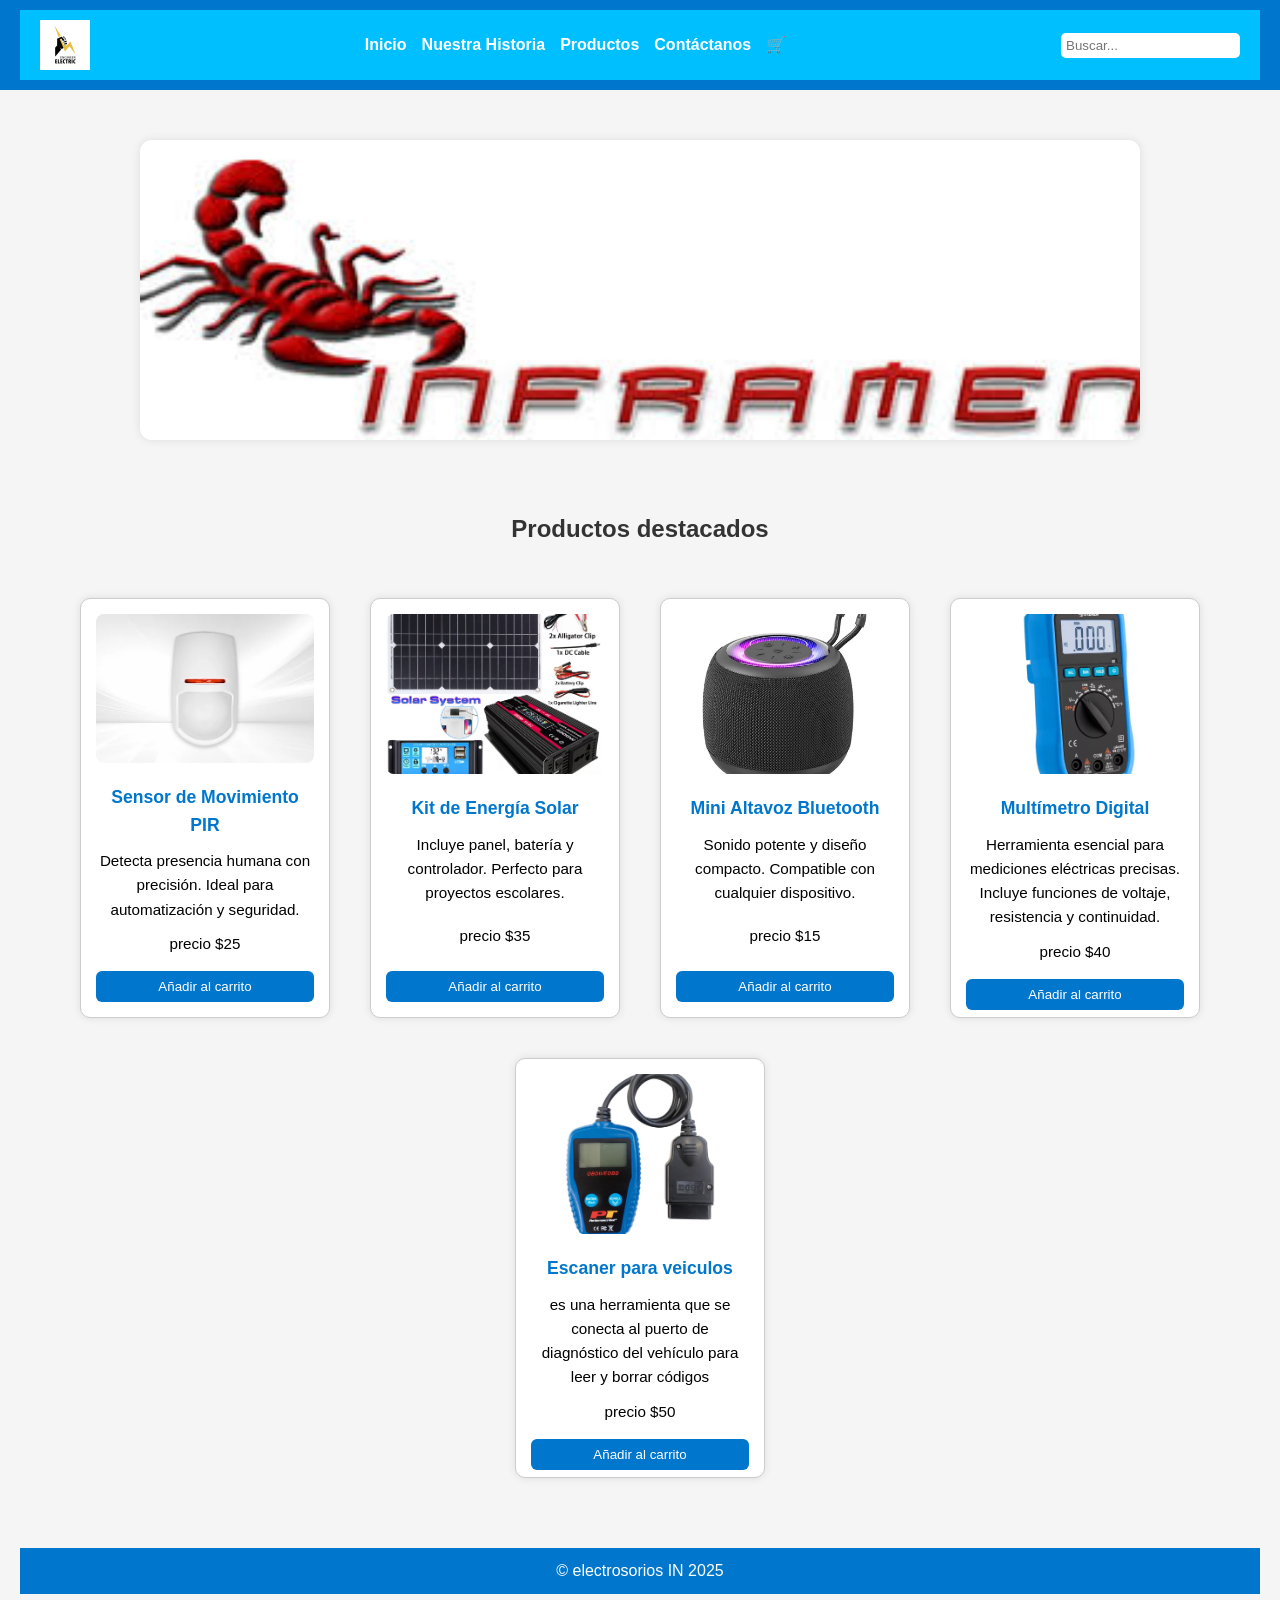
<file: index.html>
<!DOCTYPE html>
<html lang="es">
<head>
  <meta charset="UTF-8" />
  <meta name="viewport" content="width=device-width, initial-scale=1.0" />
  <title>Inicio</title>
 <link rel="stylesheet" href="css/style.css" />
  <link rel="stylesheet" href="css/style.css" />
  <script defer src="js/jv"></script>
</head>
<body>
  <header>
    <nav class="navbar">
      <img src="img/logotipo-vectorial-de-reparación-electricistas-y-electrónicos-electrónica-206786100.webp" alt="Logo" class="logo" />
      <ul>
        <li><a href="index.html">Inicio</a></li>
        <li><a href="nuestrahistoria.html">Nuestra Historia</a></li>
        <li><a href="productos.html">Productos</a></li>
        <li><a href="contacto.html">Contáctanos</a></li>
        <li><a href="servicio.html">🛒</a></li>
      </ul>
      <input type="search" placeholder="Buscar..." />
    </nav>
  </header>

  <main><section class="carrusel">
      <div class="carrusel-imagenes">
        <img src="img/7777777777777777777777777777777777.jpg" alt="Banner 2" />
      </div>
    </section>
  </main>
  
  <main>
    <section>
      <section>
  <h2>Productos destacados</h2>
  <div class="tarjetas-horizontal">
    <div class="tarjeta">
      <img src="img/fd57315048b2a0e2ee02ed04b0927842_XL.webp" alt="Sensor PIR" />
      <h3>Sensor de Movimiento PIR</h3>
      <p>Detecta presencia humana con precisión. Ideal para automatización y seguridad.</p>
     <p>precio $25</p>
      <button>Añadir al carrito</button>
    </div>

    <div class="tarjeta">
      <img src="img/220V-4000W-Solar-Panel-Kit-Complete-Solar-Power-Generator-30A-Home-Grid-System_51e54fa6-2ecc-4fbf-9972-12c60bc49347.71da4226796117eb7ba81a7104b8a400.avif" alt="Kit solar" />
      <h3>Kit de Energía Solar</h3>
      <p>Incluye panel, batería y controlador. Perfecto para proyectos escolares.</p>
      <p>precio $35</p>
      <button>Añadir al carrito</button>
    </div>

    <div class="tarjeta">
      <img src="img/altavoz-bluetooth-mini-53-negro-usams.jpg" alt="Altavoz Bluetooth" />
      <h3>Mini Altavoz Bluetooth</h3>
      <p>Sonido potente y diseño compacto. Compatible con cualquier dispositivo.</p>
     <p>precio $15</p>
      <button>Añadir al carrito</button>
    </div>

    <div class="tarjeta">
      <img src="img/168325-multimetro-digital-auto-rango-con-detector-de-voltaje.webp" alt="Multímetro" />
      <h3>Multímetro Digital</h3>
      <p>Herramienta esencial para mediciones eléctricas precisas. Incluye funciones de voltaje, resistencia y continuidad.</p>
    <p>precio $40</p>
      <button>Añadir al carrito</button>
    </div>
    <div class="tarjeta">
  <img src="img/125289.jpg" alt="Multímetro Digital" />
  <h3>Escaner para veiculos</h3>
  <p>es una herramienta que se conecta al puerto de diagnóstico del vehículo para leer y borrar códigos</p>
 <p>precio $50</p>
  <button>Añadir al carrito</button>
</div>
  </div>
</section>
  <footer>
    <p>&copy; electrosorios IN 2025</p>
  </footer>
</body>
</html>
</file>
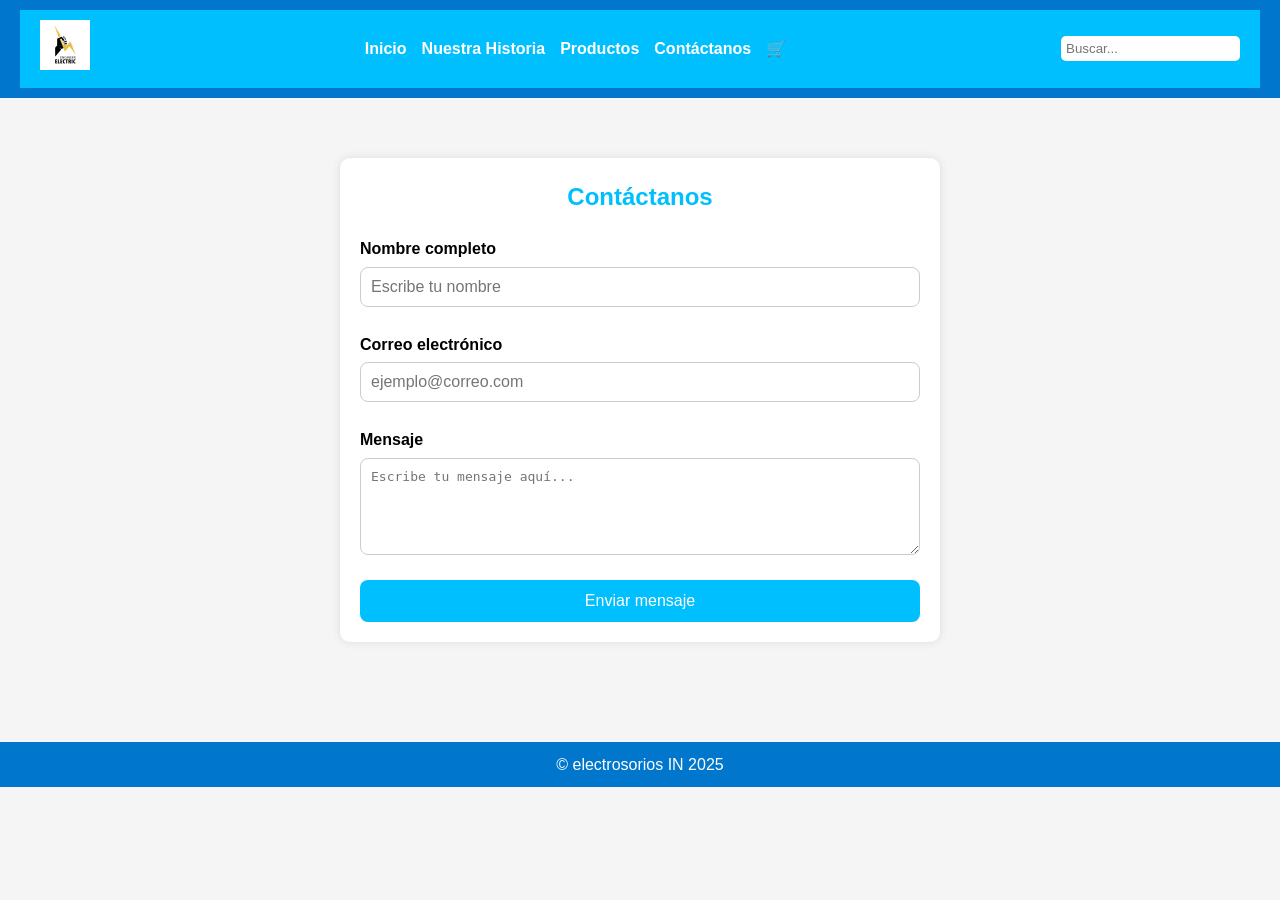
<file: contacto.html>
<!DOCTYPE html>
<html lang="es">
<head>
  <meta charset="UTF-8" />
  <meta name="viewport" content="width=device-width, initial-scale=1.0" />
  <title>Contáctanos</title>
  <link rel="stylesheet" href="css/style.css" />
  <script defer src="js/jv"></script>
</head>
<body>
  <header>
    <nav class="navbar">
     <a href="index.html" class="logo-link">
  <img src="img/logotipo-vectorial-de-reparación-electricistas-y-electrónicos-electrónica-206786100.webp" alt="LinceTec" class="logo" />
</a>
      <ul>
        <li><a href="index.html">Inicio</a></li>
        <li><a href="nuestrahistoria.html">Nuestra Historia</a></li>
        <li><a href="productos.html">Productos</a></li>
        <li><a href="contacto.html">Contáctanos</a></li>
        <li><a href="carrito.html">🛒</a></li>
      </ul>
      <input type="search" placeholder="Buscar..." />
    </nav>
  </header>

  <main>
    <section class="contacto">
  <h2>Contáctanos</h2>
  <form>
    <div class="campo">
      <label for="nombre">Nombre completo</label>
      <input type="text" id="nombre" name="nombre" placeholder="Escribe tu nombre" required />
    </div>

    <div class="campo">
      <label for="correo">Correo electrónico</label>
      <input type="email" id="correo" name="correo" placeholder="ejemplo@correo.com" required />
    </div>

    <div class="campo">
      <label for="mensaje">Mensaje</label>
      <textarea id="mensaje" name="mensaje" rows="5" placeholder="Escribe tu mensaje aquí..." required></textarea>
    </div>

    <button type="submit">Enviar mensaje</button>
  </form>
</section>
  </main>

  </main>

  <footer>
    <p>&copy; electrosorios IN 2025</p>
  </footer>
</body>
</html>
</file>
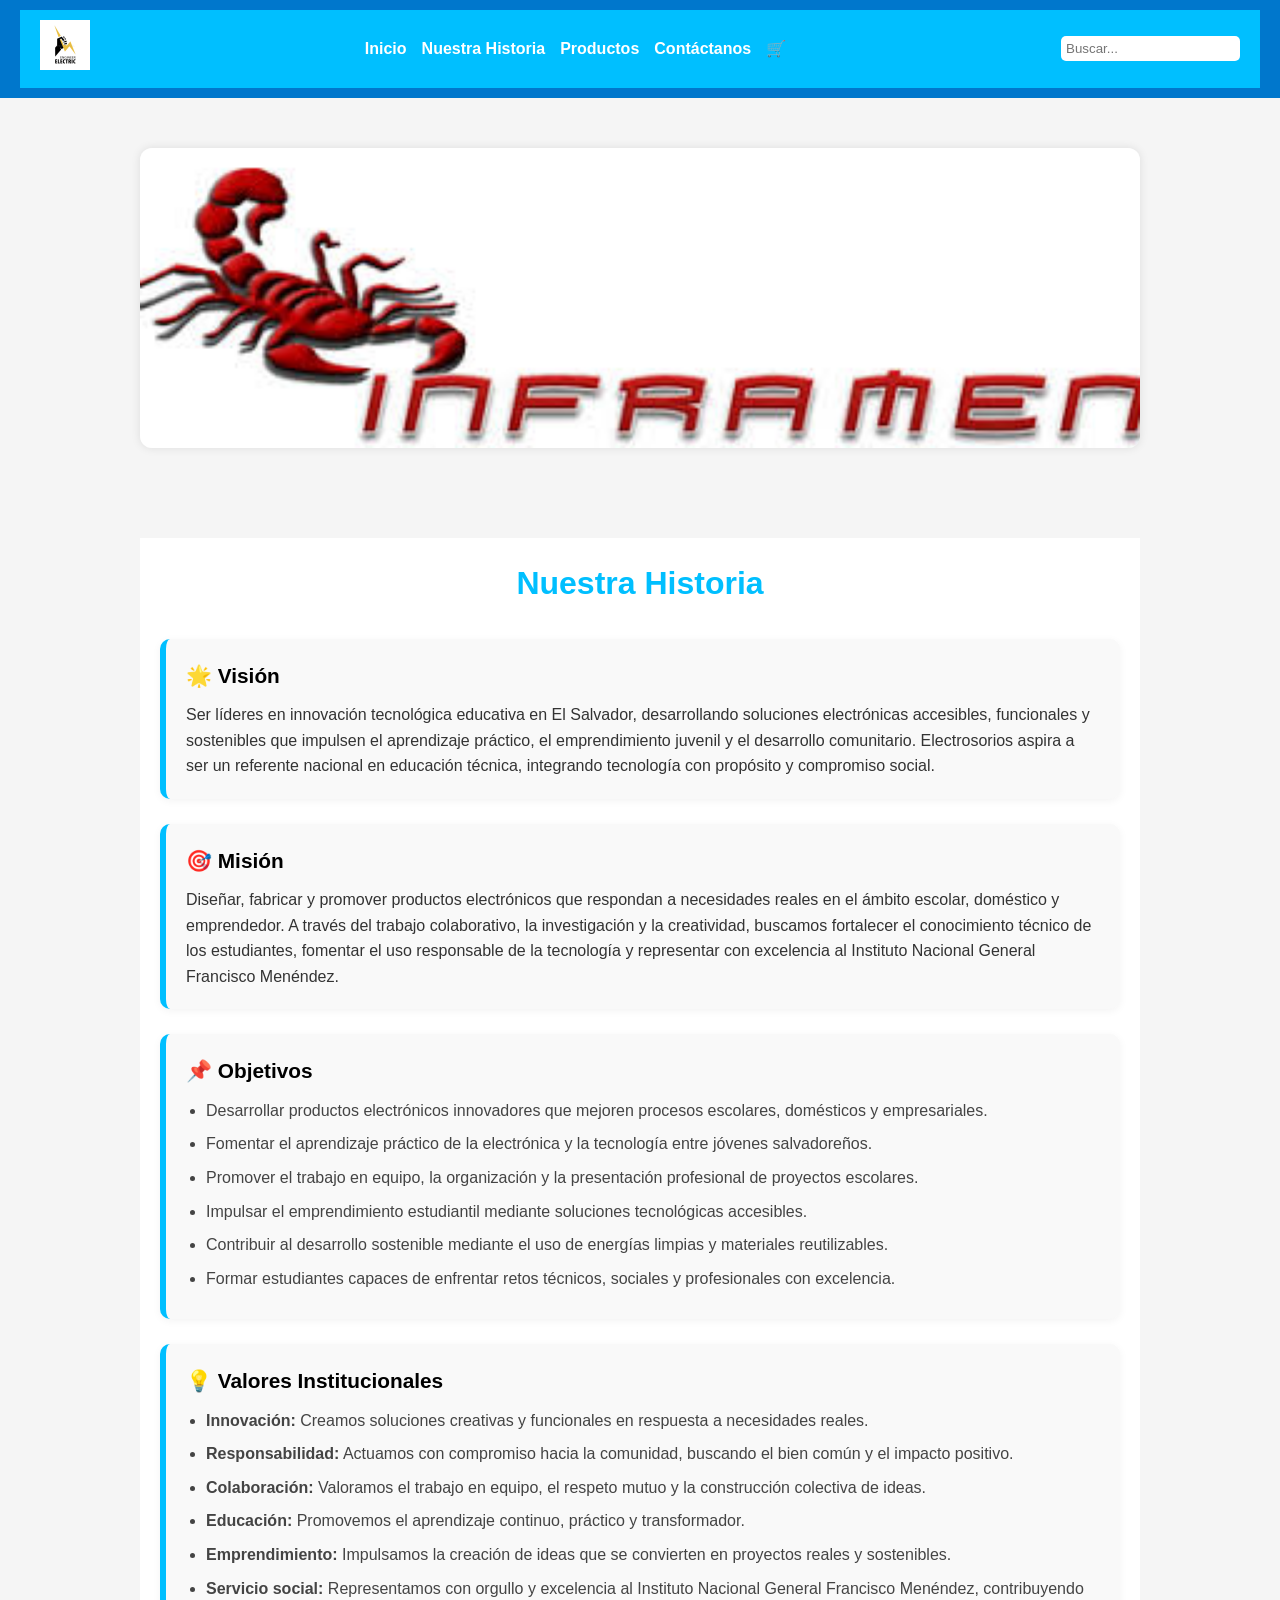
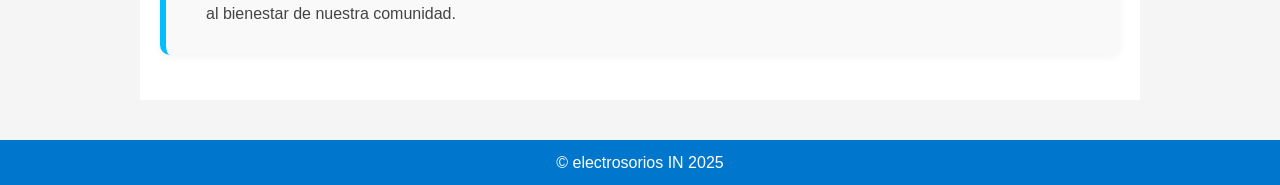
<file: nuestrahistoria.html>
<!DOCTYPE html>
<html lang="es">
<head>
  <meta charset="UTF-8" />
  <meta name="viewport" content="width=device-width, initial-scale=1.0" />
  <title>Nuestra Historia</title>
  <link rel="stylesheet" href="css/style.css" />
  <script defer src="js/jv"></script>
</head>
<body>
  <header>
    <nav class="navbar">
     <a href="index.html" class="logo-link">
  <img src="img/logotipo-vectorial-de-reparación-electricistas-y-electrónicos-electrónica-206786100.webp" alt="LinceTec" class="logo" />
</a>
      <ul>
        <li><a href="index.html">Inicio</a></li>
        <li><a href="historia.html">Nuestra Historia</a></li>
        <li><a href="productos.html">Productos</a></li>
        <li><a href="contacto.html">Contáctanos</a></li>
        <li><a href="carrito.html">🛒</a></li>
      </ul>
      <input type="search" placeholder="Buscar..." />
    </nav>
  </header>

  <main><section class="carrusel">
      <div class="carrusel-imagenes">
        <img src="img/7777777777777777777777777777777777.jpg" alt="Banner 2" />  
      </div>
    </section>
  </main>

  <section class="historia">
  <h2>Nuestra Historia</h2>

  <div class="tarjeta-historia">
    <h3>🌟 Visión</h3>
    <p>
      Ser líderes en innovación tecnológica educativa en El Salvador, desarrollando soluciones electrónicas accesibles, funcionales y sostenibles que impulsen el aprendizaje práctico, el emprendimiento juvenil y el desarrollo comunitario. Electrosorios aspira a ser un referente nacional en educación técnica, integrando tecnología con propósito y compromiso social.
    </p>
  </div>

  <div class="tarjeta-historia">
    <h3>🎯 Misión</h3>
    <p>
      Diseñar, fabricar y promover productos electrónicos que respondan a necesidades reales en el ámbito escolar, doméstico y emprendedor. A través del trabajo colaborativo, la investigación y la creatividad, buscamos fortalecer el conocimiento técnico de los estudiantes, fomentar el uso responsable de la tecnología y representar con excelencia al Instituto Nacional General Francisco Menéndez.
    </p>
  </div>

  <div class="tarjeta-historia">
    <h3>📌 Objetivos</h3>
    <ul>
      <li>Desarrollar productos electrónicos innovadores que mejoren procesos escolares, domésticos y empresariales.</li>
      <li>Fomentar el aprendizaje práctico de la electrónica y la tecnología entre jóvenes salvadoreños.</li>
      <li>Promover el trabajo en equipo, la organización y la presentación profesional de proyectos escolares.</li>
      <li>Impulsar el emprendimiento estudiantil mediante soluciones tecnológicas accesibles.</li>
      <li>Contribuir al desarrollo sostenible mediante el uso de energías limpias y materiales reutilizables.</li>
      <li>Formar estudiantes capaces de enfrentar retos técnicos, sociales y profesionales con excelencia.</li>
    </ul>
  </div>

  <div class="tarjeta-historia">
    <h3>💡 Valores Institucionales</h3>
    <ul>
      <li><strong>Innovación:</strong> Creamos soluciones creativas y funcionales en respuesta a necesidades reales.</li>
      <li><strong>Responsabilidad:</strong> Actuamos con compromiso hacia la comunidad, buscando el bien común y el impacto positivo.</li>
      <li><strong>Colaboración:</strong> Valoramos el trabajo en equipo, el respeto mutuo y la construcción colectiva de ideas.</li>
      <li><strong>Educación:</strong> Promovemos el aprendizaje continuo, práctico y transformador.</li>
      <li><strong>Emprendimiento:</strong> Impulsamos la creación de ideas que se convierten en proyectos reales y sostenibles.</li>
      <li><strong>Servicio social:</strong> Representamos con orgullo y excelencia al Instituto Nacional General Francisco Menéndez, contribuyendo al bienestar de nuestra comunidad.</li>
    </ul>
  </div>
</section>

  <footer>
    <p>&copy; electrosorios IN 2025</p>
  </footer>
</body>
</html>
</file>
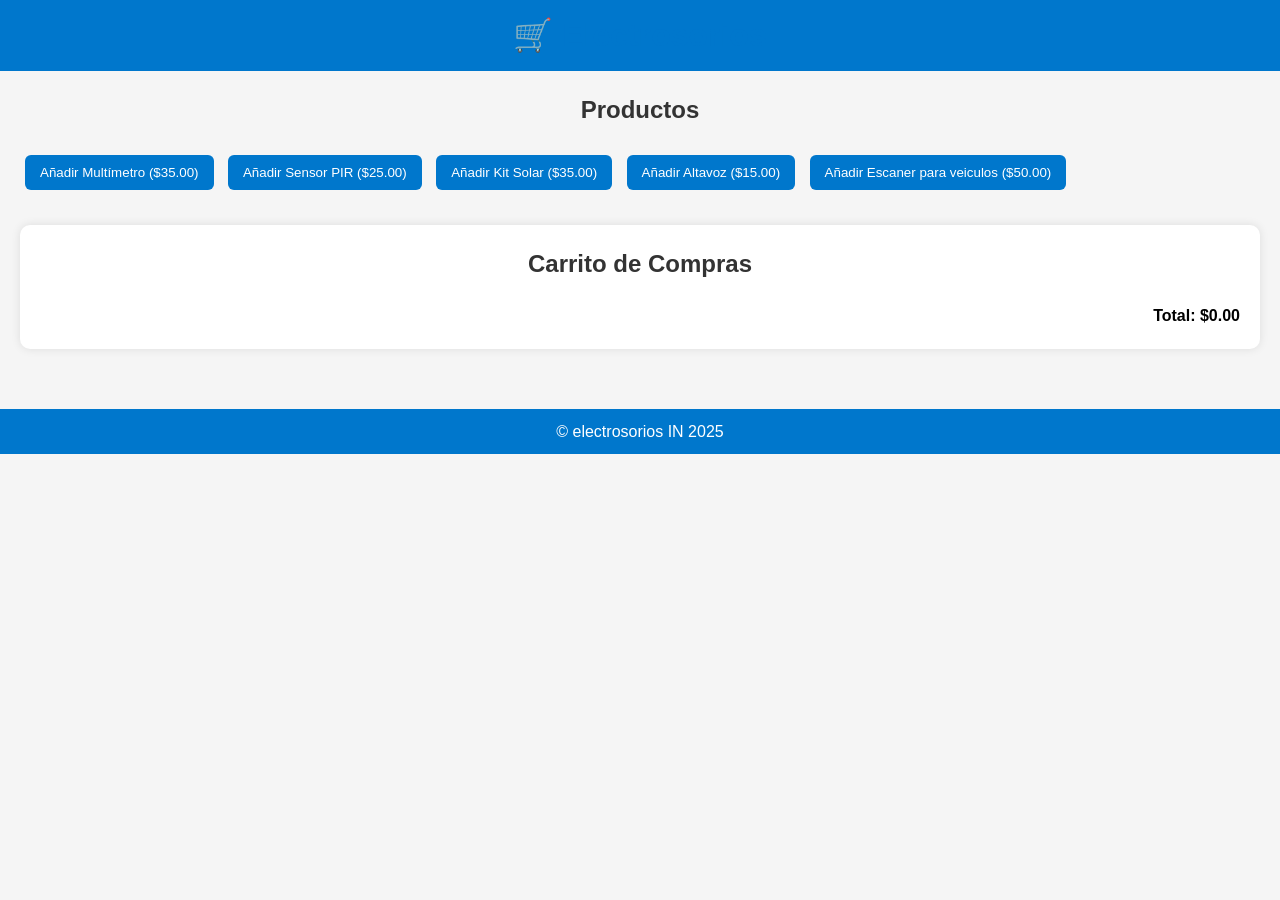
<file: servicio.html>
<!DOCTYPE html>
<html lang="es">
<head>
  <meta charset="UTF-8" />
  <meta name="viewport" content="width=device-width, initial-scale=1.0" />
  <title>Carrito Electrosorios</title>
  <link rel="stylesheet" href="css/style.css" />
</head>
<body>
  <header>
    <h1>🛒 Electrosorios</h1>
  </header>

  <main>
    <section class="productos">
      <h2>Productos</h2>
      <button onclick="agregarAlCarrito('Multímetro Digital')">Añadir Multímetro ($35.00)</button>
      <button onclick="agregarAlCarrito('Sensor PIR')">Añadir Sensor PIR ($25.00)</button>
      <button onclick="agregarAlCarrito('Kit Solar')">Añadir Kit Solar ($35.00)</button>
      <button onclick="agregarAlCarrito('Altavoz Bluetooth')">Añadir Altavoz ($15.00)</button>
      <button onclick="agregarAlCarrito('Escaner para veiculos')">Añadir Escaner para veiculos ($50.00)</button>
    </section>

    <section class="carrito">
      <h2>Carrito de Compras</h2>
      <ul id="carrito-lista"></ul>
      <p id="carrito-total">Total: $0.00</p>
    </section>
  </main>

  <script src="js/jv"></script>
</body>
</html>
  <footer>
    <p>&copy; electrosorios IN 2025</p>
  </footer>
</body>
</html>
</file>
<file: css/style.css>
/* Paleta de colores */
:root {
  --celeste: #00BFFF;
  --blanco: #FFFFFF;
  --negro: #000000;
}

/* Reset básico */
* {
  margin: 0;
  padding: 0;
  box-sizing: border-box;
}

body {
  font-family: Arial, sans-serif;
  background-color: var(--blanco);
  color: var(--negro);
  line-height: 1.6;
  padding: 20px;
}

/* Navbar */
.navbar {
  display: flex;
  justify-content: space-between;
  align-items: center;
  background-color: var(--celeste);
  padding: 10px 20px;
}

.navbar ul {
  list-style: none;
  display: flex;
  gap: 15px;
}

.navbar a {
  color: var(--blanco);
  text-decoration: none;
  font-weight: bold;
  transition: color 0.3s ease;
}

.navbar a:hover {
  color: var(--negro);
}

.logo {
  width: 50px;
}

/* Carrusel */
.carousel {
  position: relative;
  width: 100%;
  max-height: 400px;
  overflow: hidden;
  margin-bottom: 20px;
}

.carousel img {
  width: 100%;
  display: none;
  transition: opacity 1s ease;
}

.carousel img.active {
  display: block;
}

/* Tarjetas */
.tarjeta {
  border: 1px solid #ccc;
  padding: 10px;
  width: 250px;
  background-color: var(--blanco);
  margin: 10px;
  display: inline-block;
  transition: transform 0.3s ease;
}

.tarjeta:hover {
  transform: scale(1.05);
}

/* Footer */
footer {
  margin-top: 40px;
  text-align: center;
  background-color: var(--celeste);
  color: var(--blanco);
  padding: 10px;
}

/* Responsive */
@media (max-width: 768px) {
  .navbar ul {
    flex-direction: column;
    gap: 10px;
  }

  .tarjeta {
    width: 100%;
  }
}
/* 🎨 Paleta de colores */
:root {
  --celeste: #00BFFF;
  --blanco: #FFFFFF;
  --negro: #000000;
}

/* 🔄 Reset básico */
* {
  margin: 0;
  padding: 0;
  box-sizing: border-box;
}

/* 🧍‍♂️ Cuerpo */
body {
  font-family: Arial, sans-serif;
  background-color: var(--blanco);
  color: var(--negro);
  line-height: 1.6;
  padding: 20px;
}

/* 🧭 Barra de navegación */
.navbar {
  display: flex;
  justify-content: space-between;
  align-items: center;
  background-color: var(--celeste);
  padding: 10px 20px;
  flex-wrap: wrap;
}

.navbar ul {
  list-style: none;
  display: flex;
  gap: 15px;
  flex-wrap: wrap;
}

.navbar a {
  color: var(--blanco);
  text-decoration: none;
  font-weight: bold;
  transition: color 0.3s ease;
}

.navbar a:hover {
  color: var(--negro);
}

.logo {
  width: 50px;
  height: auto;
}

.navbar input[type="search"] {
  padding: 5px;
  border: none;
  border-radius: 5px;
}

/* 🖼️ Carrusel */
.carousel {
  position: relative;
  width: 100%;
  max-height: 400px;
  overflow: hidden;
  margin: 20px 0;
}

.carousel img {
  width: 100%;
  display: none;
  transition: opacity 1s ease;
}

.carousel img.active {
  display: block;
}

/* 🧃 Tarjetas */
.tarjeta {
  border: 1px solid #ccc;
  padding: 15px;
  width: 250px;
  background-color: var(--blanco);
  margin: 10px;
  display: inline-block;
  vertical-align: top;
  box-shadow: 0 0 5px rgba(0,0,0,0.1);
  transition: transform 0.3s ease;
}

.tarjeta:hover {
  transform: scale(1.05);
}

.tarjeta img {
  width: 100%;
  height: auto;
  margin-bottom: 10px;
}

.tarjeta button {
  background-color: var(--celeste);
  color: var(--blanco);
  border: none;
  padding: 8px 12px;
  cursor: pointer;
  border-radius: 5px;
  transition: background-color 0.3s ease;
}

.tarjeta button:hover {
  background-color: var(--negro);
}

/* 📬 Formulario */
form {
  display: flex;
  flex-direction: column;
  gap: 10px;
  margin-top: 20px;
}

form input, form textarea {
  padding: 10px;
  border: 1px solid #ccc;
  border-radius: 5px;
}

form button {
  background-color: var(--celeste);
  color: var(--blanco);
  border: none;
  padding: 10px;
  cursor: pointer;
  border-radius: 5px;
  transition: background-color 0.3s ease;
}

form button:hover {
  background-color: var(--negro);
}

/* 🛒 Carrito */
#carrito-lista {
  list-style: none;
  margin: 20px 0;
  padding-left: 0;
}

#carrito-lista li {
  padding: 5px 0;
  border-bottom: 1px solid #ccc;
}

/* 📱 Responsive */
@media (max-width: 768px) {
  .navbar ul {
    flex-direction: column;
    gap: 10px;
  }

  .tarjeta {
    width: 100%;
  }

  .carousel {
    max-height: 250px;
  }
}

/* 🦶 Footer */
footer {
  margin-top: 40px;
  text-align: center;
  background-color: var(--celeste);
  color: var(--blanco);
  padding: 10px;
}

/* 🧱 Contenedor horizontal con scroll */
.tarjetas-horizontal {
  display: flex;
  flex-direction: row;
  gap: 20px;
  overflow-x: auto;
  padding: 10px 0;
  scroll-snap-type: x mandatory;
}

/* 🧃 Tarjetas alineadas */
.tarjeta {
  flex: 0 0 auto;
  width: 250px;
  height: 400px;
  scroll-snap-align: start;
  display: flex;
  flex-direction: column;
  justify-content: space-between;
  border: 1px solid #ccc;
  padding: 15px;
  background-color: var(--blanco);
  box-shadow: 0 0 5px rgba(0,0,0,0.1);
  transition: transform 0.3s ease;
}

.tarjeta:hover {
  transform: scale(1.05);
}

.tarjeta img {
  width: 100%;
  height: 150px;
  object-fit: cover;
  margin-bottom: 10px;
}

.tarjeta h3 {
  font-size: 1.1em;
  margin-bottom: 5px;
}

.tarjeta p {
  flex-grow: 1;
  font-size: 0.95em;
  margin-bottom: 10px;
}

.tarjeta button {
  background-color: var(--celeste);
  color: var(--blanco);
  border: none;
  padding: 8px 12px;
  cursor: pointer;
  border-radius: 5px;
  transition: background-color 0.3s ease;
}

.tarjeta button:hover {
  background-color: var(--negro);
}

.tarjetas-horizontal {
  display: flex;
  flex-direction: row;
  gap: 20px;
  overflow-x: auto;
  padding: 10px 0;
  scroll-snap-type: x mandatory;
}

.tarjeta {
  flex: 0 0 auto;
  width: 250px;
  height: 400px;
  scroll-snap-align: start;
  display: flex;
  flex-direction: column;
  justify-content: space-between;
  border: 1px solid #ccc;
  padding: 15px;
  background-color: var(--blanco);
  box-shadow: 0 0 5px rgba(0,0,0,0.1);
  transition: transform 0.3s ease;
}

.tarjeta img {
  width: 100%;
  height: 150px;
  object-fit: cover;
  margin-bottom: 10px;
}

.tarjeta h3 {
  font-size: 1.1em;
  margin-bottom: 5px;
}

.tarjeta p {
  flex-grow: 1;
  font-size: 0.95em;
  margin-bottom: 10px;
}

.tarjeta button {
  background-color: var(--celeste);
  color: var(--blanco);
  border: none;
  padding: 8px 12px;
  cursor: pointer;
  border-radius: 5px;
  transition: background-color 0.3s ease;
}

.tarjeta button:hover {
  background-color: var(--negro);
}

/* 📬 Sección de contacto */
.contacto {
  max-width: 600px;
  margin: 40px auto;
  padding: 20px;
  background-color: var(--blanco);
  border-radius: 10px;
  box-shadow: 0 0 10px rgba(0,0,0,0.1);
}

.contacto h2 {
  text-align: center;
  margin-bottom: 20px;
  color: var(--celeste);
}

/* 🧾 Campos del formulario */
form .campo {
  display: flex;
  flex-direction: column;
  margin-bottom: 15px;
}

form label {
  font-weight: bold;
  margin-bottom: 5px;
  color: var(--negro);
}

form input,
form textarea {
  padding: 10px;
  border: 1px solid #ccc;
  border-radius: 8px;
  font-size: 1em;
  transition: border-color 0.3s ease;
}

form input:focus,
form textarea:focus {
  border-color: var(--celeste);
  outline: none;
}

/* 🟦 Botón de envío */
form button {
  background-color: var(--celeste);
  color: var(--blanco);
  border: none;
  padding: 12px;
  font-size: 1em;
  border-radius: 8px;
  cursor: pointer;
  transition: background-color 0.3s ease;
}

form button:hover {
  background-color: var(--negro);
}

.historia {
  max-width: 1000px;
  margin: 40px auto;
  padding: 20px;
  background-color: var(--blanco);
}

.historia h2 {
  text-align: center;
  color: var(--celeste);
  font-size: 2em;
  margin-bottom: 30px;
}

/* Tarjetas visuales */
.tarjeta-historia {
  background-color: #f9f9f9;
  border-left: 6px solid var(--celeste);
  padding: 20px;
  margin-bottom: 25px;
  border-radius: 10px;
  box-shadow: 0 2px 8px rgba(0,0,0,0.05);
}

.tarjeta-historia h3 {
  margin-bottom: 10px;
  color: var(--negro);
  font-size: 1.3em;
}

.tarjeta-historia p {
  font-size: 1em;
  line-height: 1.6;
  color: #333;
}

.tarjeta-historia ul {
  padding-left: 20px;
  margin-top: 10px;
}

.tarjeta-historia li {
  margin-bottom: 8px;
  font-size: 1em;
  color: #444;
}

/* Responsive */
@media (max-width: 768px) {
  .historia {
    padding: 10px;
  }

  .tarjeta-historia {
    padding: 15px;
  }
}

.item-carrito {
  display: flex;
  justify-content: space-between;
  align-items: center;
  background-color: #f9f9f9;
  padding: 10px 15px;
  margin-bottom: 10px;
  border-radius: 8px;
}

.btn-eliminar {
  background-color: #ff4d4d;
  color: var(--blanco);
  border: none;
  padding: 6px 10px;
  border-radius: 5px;
  cursor: pointer;
  transition: background-color 0.3s ease;
}

.btn-eliminar:hover {
  background-color: #cc0000;
} 

body {
  font-family: Arial, sans-serif;
  background-color: #f0f4f8;
  margin: 0;
  padding: 20px;
}

header h1 {
  text-align: center;
  color: #0077cc;
}

h2 {
  color: #333;
  margin-bottom: 10px;
}

.productos button {
  margin: 5px;
  padding: 10px 15px;
  background-color: #0077cc;
  color: white;
  border: none;
  border-radius: 6px;
  cursor: pointer;
}

.productos button:hover {
  background-color: #005fa3;
}

.carrito {
  margin-top: 30px;
  background-color: white;
  padding: 20px;
  border-radius: 10px;
  box-shadow: 0 0 10px rgba(0,0,0,0.1);
}

#carrito-lista {
  list-style: none;
  padding-left: 0;
}

#carrito-lista li {
  display: flex;
  justify-content: space-between;
  align-items: center;
  background-color: #e9f1f7;
  padding: 10px;
  margin-bottom: 10px;
  border-radius: 6px;
}

.btn-eliminar {
  background-color: #ff4d4d;
  color: white;
  border: none;
  padding: 6px 10px;
  border-radius: 5px;
  cursor: pointer;
}

.btn-eliminar:hover {
  background-color: #cc0000;
}

#carrito-total {
  text-align: right;
  font-weight: bold;
  margin-top: 10px;
} 

.ver-detalles-global {
  text-align: center;
  margin: 30px 0 10px;
}

.ver-detalles-global button {
  background-color: #0077cc;
  color: white;
  border: none;
  padding: 10px 20px;
  border-radius: 6px;
  cursor: pointer;
  font-size: 1em;
}

.ver-detalles-global button:hover {
  background-color: #005fa3;
} 

.productos-destacados {
  display: flex;
  flex-wrap: wrap;
  gap: 20px;
  justify-content: center;
  margin: 40px auto;
  max-width: 1200px;
  padding: 0 20px;
}

.tarjeta-producto {
  background-color: #ffffff;
  border-radius: 10px;
  box-shadow: 0 0 8px rgba(0,0,0,0.1);
  padding: 15px;
  width: 280px;
  text-align: center;
  transition: transform 0.3s ease;
}

.tarjeta-producto:hover {
  transform: translateY(-5px);
}

.tarjeta-producto h3 {
  margin-top: 0;
  color: #0077cc;
}

.tarjeta-producto .precio {
  font-weight: bold;
  color: #333;
  margin: 10px 0;
}

.tarjeta-producto button {
  margin: 5px;
  padding: 8px 12px;
  border: none;
  border-radius: 6px;
  cursor: pointer;
  background-color: #0077cc;
  color: white;
}

.tarjeta-producto button:hover {
  background-color: #005fa3;
}

.productos-destacados {
  display: flex;
  flex-wrap: wrap;
  gap: 20px;
  justify-content: center;
  margin-top: 30px;
  padding: 0 20px;
}

.tarjeta-producto {
  background-color: #ffffff;
  border-radius: 10px;
  box-shadow: 0 0 8px rgba(0,0,0,0.1);
  padding: 15px;
  width: 280px;
  text-align: center;
  transition: transform 0.3s ease;
}

.tarjeta-producto:hover {
  transform: translateY(-5px);
}

.tarjeta-producto h3 {
  margin-top: 0;
  color: #0077cc;
}

.tarjeta-producto .precio {
  font-weight: bold;
  color: #333;
  margin: 10px 0;
}

.tarjeta-producto button {
  margin: 5px;
  padding: 8px 12px;
  border: none;
  border-radius: 6px;
  cursor: pointer;
  background-color: #0077cc;
  color: white;
}

.tarjeta-producto button:hover {
  background-color: #005fa3;
} 

body {
  font-family: Arial, sans-serif;
  margin: 0;
  padding: 0;
  background: #f5f5f5;
}

header {
  background-color: #0077cc;
  padding: 10px 20px;
  color: white;
}

.navbar {
  display: flex;
  align-items: center;
  justify-content: space-between;
}

.navbar ul {
  list-style: none;
  display: flex;
  gap: 15px;
  margin: 0;
  padding: 0;
}

.navbar a {
  color: white;
  text-decoration: none;
  font-weight: bold;
}

.logo {
  height: 50px;
}

input[type="search"] {
  padding: 5px;
  border-radius: 5px;
  border: none;
}

main {
  padding: 20px;
}

h2 {
  text-align: center;
  margin-bottom: 20px;
}

.carrusel {
  width: 100%;
  max-width: 1000px;
  margin: 30px auto;
  overflow: hidden;
  border-radius: 12px;
  box-shadow: 0 0 10px rgba(0,0,0,0.1);
}

.carrusel-imagenes {
  display: flex;
  animation: deslizar 5s infinite linear;
}

.carrusel-imagenes img {
  width: 100%;
  height: 300px;
  object-fit: cover;
}

@keyframes deslizar {
  0% { transform: translateX(0); }
  33% { transform: translateX(-100%); }
  66% { transform: translateX(-200%); }
  100% { transform: translateX(0); }
}

/* Tarjetas */
.tarjetas-horizontal {
  display: flex;
  flex-wrap: wrap;
  gap: 20px;
  justify-content: center;
  padding: 20px;
}

.tarjeta {
  background-color: #fff;
  border-radius: 10px;
  box-shadow: 0 0 8px rgba(0,0,0,0.1);
  width: 250px;
  padding: 15px;
  text-align: center;
  transition: transform 0.3s ease;
}

.tarjeta:hover {
  transform: translateY(-5px);
}

.tarjeta img {
  width: 100%;
  height: auto;
  border-radius: 8px;
}

.tarjeta h3 {
  margin: 10px 0 5px;
  color: #0077cc;
}

.tarjeta p {
  margin: 5px 0;
  font-size: 0.95em;
}

.tarjeta button {
  margin-top: 10px;
  padding: 8px 12px;
  background-color: #0077cc;
  color: white;
  border: none;
  border-radius: 6px;
  cursor: pointer;
}

.tarjeta button:hover {
  background-color: #005fa3;
}

footer {
  background-color: #0077cc;
  color: white;
  text-align: center;
  padding: 10px;
} 

.tarjeta {
  background-color: #fff;
  border-radius: 10px;
  box-shadow: 0 0 8px rgba(0,0,0,0.1);
  width: 250px;
  padding: 15px;
  text-align: center;
  transition: transform 0.3s ease;
  display: flex;
  flex-direction: column;
  justify-content: space-between;
  height: 420px;
}

.tarjeta img {
  width: 100%;
  height: 160px;
  object-fit: cover;
  border-radius: 8px;
}
</file>
